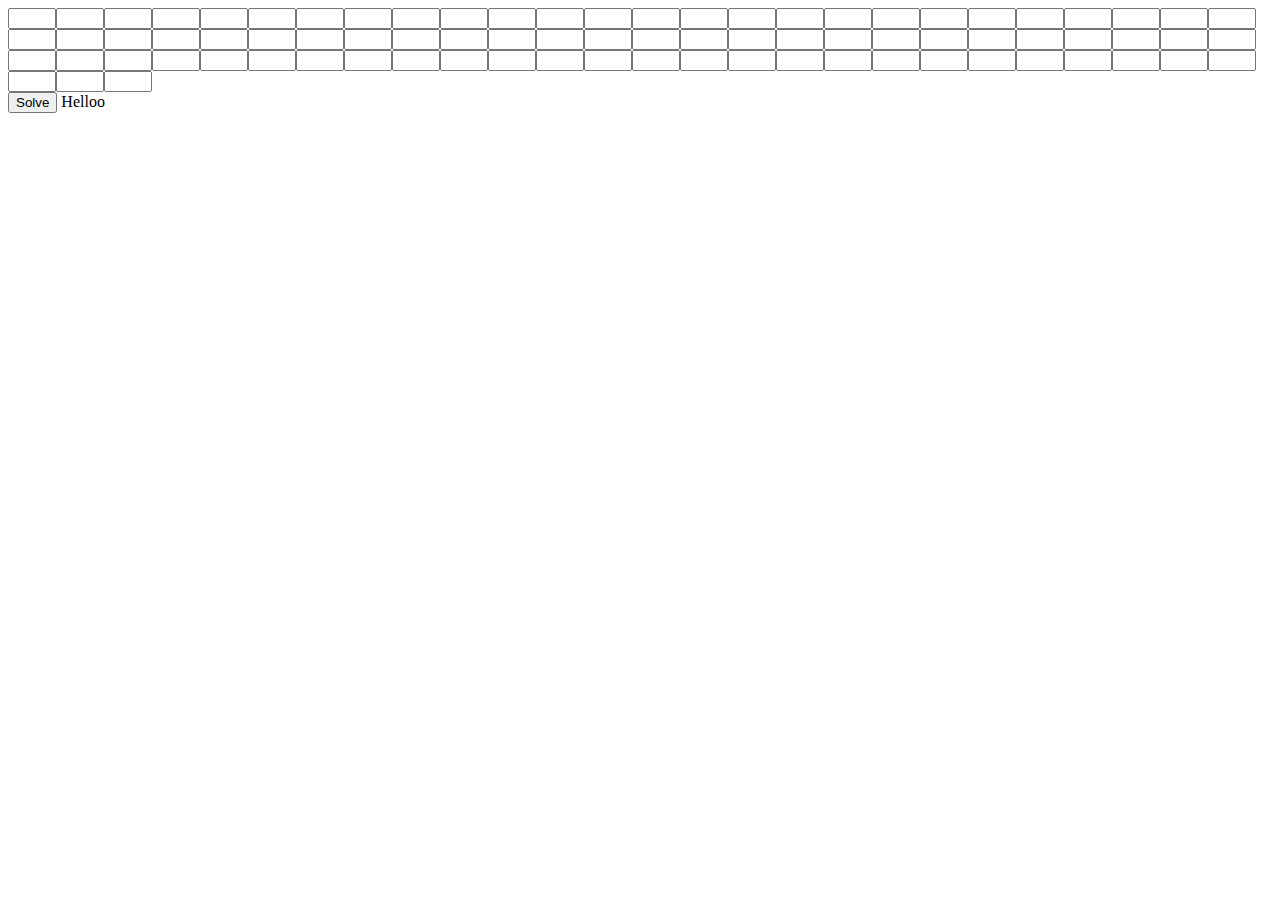
<file: SudokuSolver.html>
<!DOCTYPE html>
<html lang="en">
<head>
    <title>Sudoku Solver</title>
    <style rel="stylesheet" href="mystil.css"></style>
</head>
<body>

<div id="puzzle"></div>
<button id="solveButton">Solve</button>
<label>Helloo</label>


<script src="mySudoku.js"></script>
</body>
</html>
</file>
